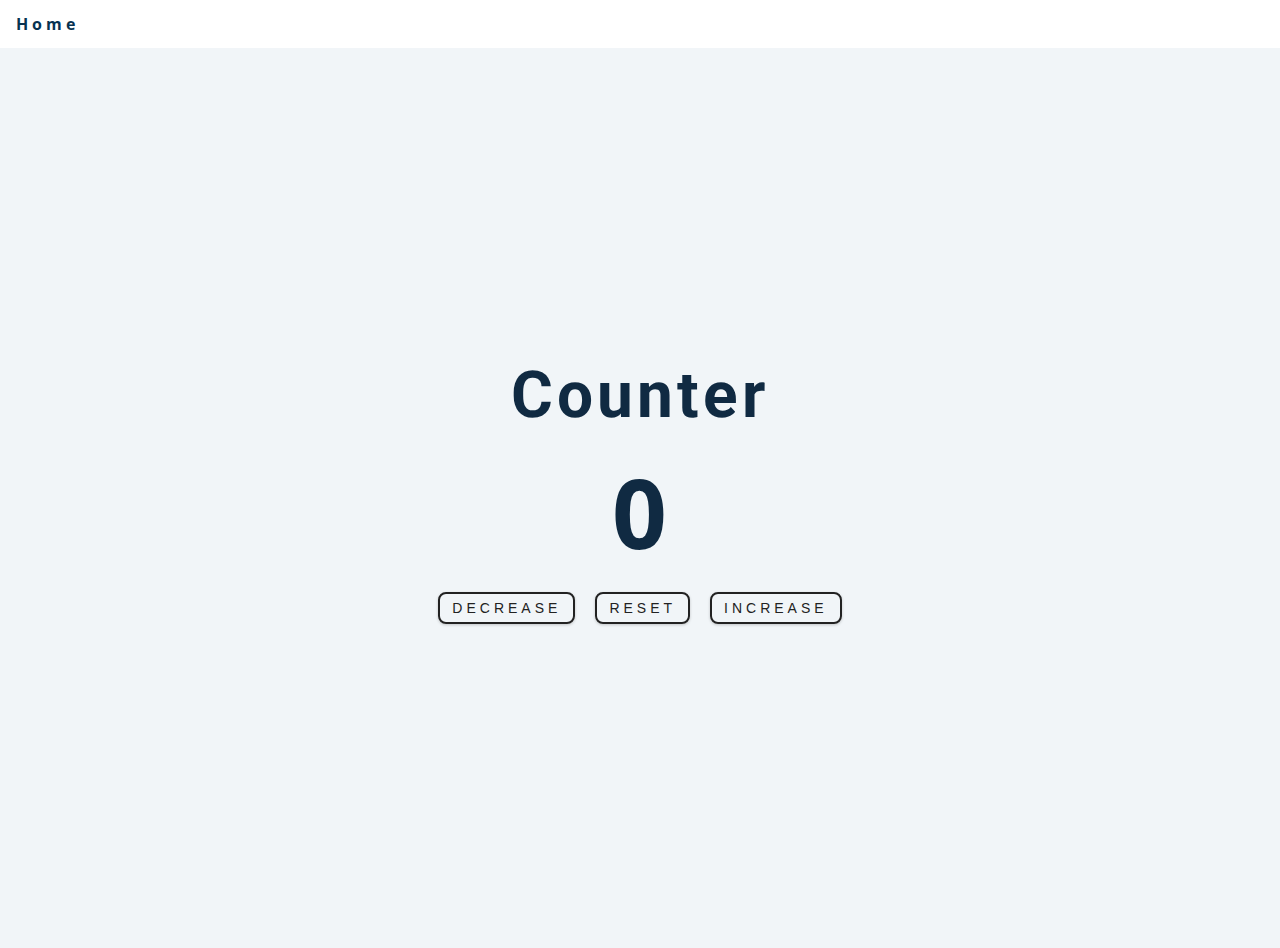
<file: js_exercise/simple_counter/index.html>
<!DOCTYPE html>
<html lang="en">
  <head>
    <meta charset="UTF-8" />
    <meta name="viewport" content="width=device-width, initial-scale=1.0" />
    <title>Counter</title>
    <!-- styles -->
    <link rel="stylesheet" href="styles.css" />
  </head>
  <body>
    <nav>
      <a href="../index.html">Home</a>
    </nav>
    <main>
      <div class="container">
        <h1>counter</h1>
        <span id="value">0</span>
        <div class="button-container">
          <button class="btn decrease">decrease</button>
          <button class="btn reset">reset</button>
          <button class="btn increase">increase</button>
        </div>
      </div>
    </main>
    <!-- javascript -->
    <script src="app.js"></script>
  </body>
</html>
</file>
<file: js_exercise/simple_counter/styles.css>
/*
=============== 
Fonts
===============
*/
@import url("https://fonts.googleapis.com/css?family=Open+Sans|Roboto:400,700&display=swap");

/*
=============== 
Variables
===============
*/

:root {
  /* dark shades of primary color*/
  --clr-primary-1: hsl(205, 86%, 17%);
  --clr-primary-2: hsl(205, 77%, 27%);
  --clr-primary-3: hsl(205, 72%, 37%);
  --clr-primary-4: hsl(205, 63%, 48%);
  /* primary/main color */
  --clr-primary-5: hsl(205, 78%, 60%);
  /* lighter shades of primary color */
  --clr-primary-6: hsl(205, 89%, 70%);
  --clr-primary-7: hsl(205, 90%, 76%);
  --clr-primary-8: hsl(205, 86%, 81%);
  --clr-primary-9: hsl(205, 90%, 88%);
  --clr-primary-10: hsl(205, 100%, 96%);
  /* darkest grey - used for headings */
  --clr-grey-1: hsl(209, 61%, 16%);
  --clr-grey-2: hsl(211, 39%, 23%);
  --clr-grey-3: hsl(209, 34%, 30%);
  --clr-grey-4: hsl(209, 28%, 39%);
  /* grey used for paragraphs */
  --clr-grey-5: hsl(210, 22%, 49%);
  --clr-grey-6: hsl(209, 23%, 60%);
  --clr-grey-7: hsl(211, 27%, 70%);
  --clr-grey-8: hsl(210, 31%, 80%);
  --clr-grey-9: hsl(212, 33%, 89%);
  --clr-grey-10: hsl(210, 36%, 96%);
  --clr-white: #fff;
  --clr-red-dark: hsl(360, 67%, 44%);
  --clr-red-light: hsl(360, 71%, 66%);
  --clr-green-dark: hsl(125, 67%, 44%);
  --clr-green-light: hsl(125, 71%, 66%);
  --clr-black: #222;
  --ff-primary: "Roboto", sans-serif;
  --ff-secondary: "Open Sans", sans-serif;
  --transition: all 0.3s linear;
  --spacing: 0.25rem;
  --radius: 0.5rem;
  --light-shadow: 0 5px 15px rgba(0, 0, 0, 0.1);
  --dark-shadow: 0 5px 15px rgba(0, 0, 0, 0.2);
  --max-width: 1170px;
  --fixed-width: 620px;
}
/*
=============== 
Global Styles
===============
*/

*,
::after,
::before {
  margin: 0;
  padding: 0;
  box-sizing: border-box;
}
body {
  font-family: var(--ff-secondary);
  background: var(--clr-grey-10);
  color: var(--clr-grey-1);
  line-height: 1.5;
  font-size: 0.875rem;
}
ul {
  list-style-type: none;
}
a {
  text-decoration: none;
}
img:not(.nav-logo) {
  width: 100%;
  display: block;
}

h1,
h2,
h3,
h4 {
  letter-spacing: var(--spacing);
  text-transform: capitalize;
  line-height: 1.25;
  margin-bottom: 0.75rem;
  font-family: var(--ff-primary);
}
h1 {
  font-size: 3rem;
}
h2 {
  font-size: 2rem;
}
h3 {
  font-size: 1.25rem;
}
h4 {
  font-size: 0.875rem;
}
p {
  margin-bottom: 1.25rem;
  color: var(--clr-grey-5);
}
@media screen and (min-width: 800px) {
  h1 {
    font-size: 4rem;
  }
  h2 {
    font-size: 2.5rem;
  }
  h3 {
    font-size: 1.75rem;
  }
  h4 {
    font-size: 1rem;
  }
  body {
    font-size: 1rem;
  }
  h1,
  h2,
  h3,
  h4 {
    line-height: 1;
  }
}
/*  global classes */

.btn {
  text-transform: uppercase;
  background: transparent;
  color: var(--clr-black);
  padding: 0.375rem 0.75rem;
  letter-spacing: var(--spacing);
  display: inline-block;
  transition: var(--transition);
  font-size: 0.875rem;
  border: 2px solid var(--clr-black);
  cursor: pointer;
  box-shadow: 0 1px 3px rgba(0, 0, 0, 0.2);
  border-radius: var(--radius);
}
.btn:hover {
  color: var(--clr-white);
  background: var(--clr-black);
}
/* section */
.section {
  padding: 5rem 0;
}

.section-center {
  width: 90vw;
  margin: 0 auto;
  max-width: 1170px;
}
@media screen and (min-width: 992px) {
  .section-center {
    width: 95vw;
  }
}
/*
=============== 
Counter
===============
*/

main {
  min-height: 100vh;
  display: grid;
  place-items: center;
}
.container {
  text-align: center;
}
#value {
  font-size: 6rem;
  font-weight: bold;
}
.btn {
  margin: 0.5rem;
}

/*
=============== 
Nav
===============
*/
nav {
  background : var(--clr-white);
  height : 3rem;
  display: flex;
  justify-content: space-between;
  align-items: center;
}

nav a {
  font-weight: 700;
  font-size: 1rem;
  color: var(--clr-primary-1);
  margin-left: 1rem;
  letter-spacing: var(--spacing);
}
nav a:hover{
  color : var(--clr-primary-5);
}
</file>
